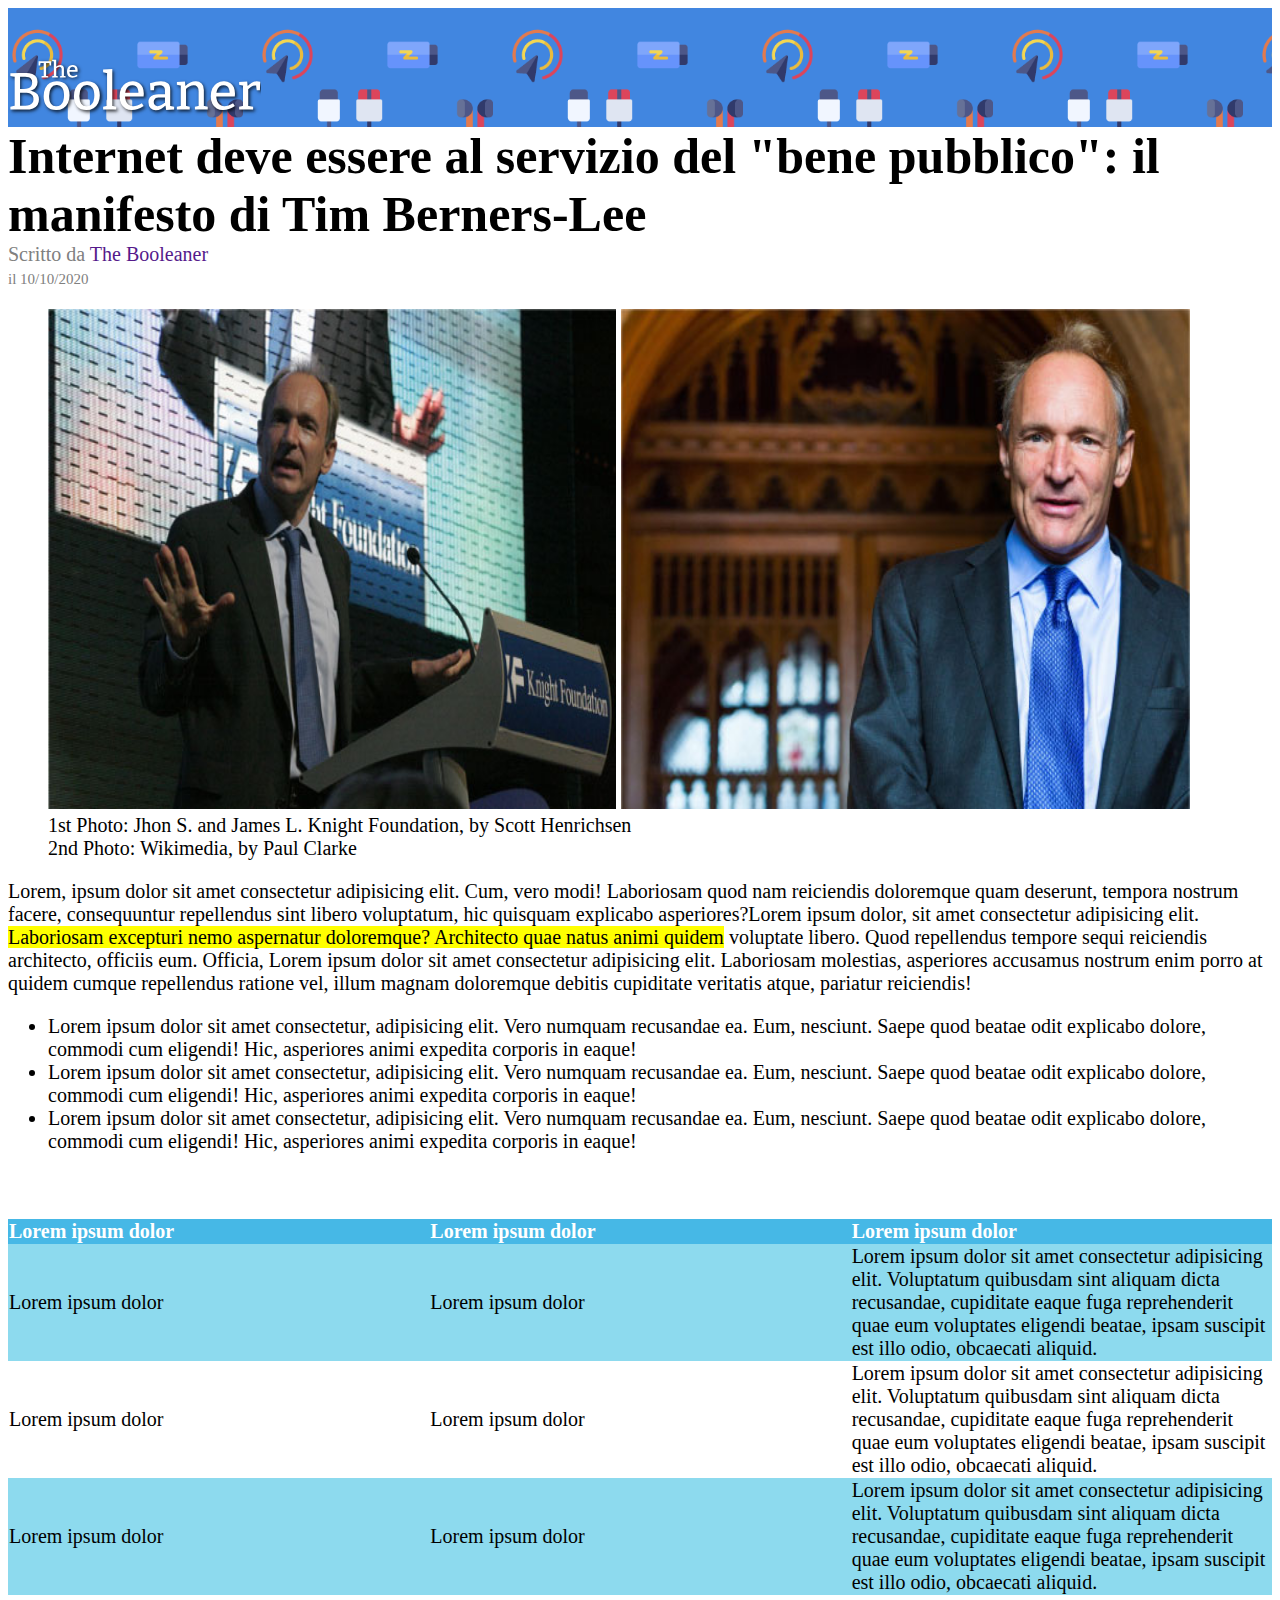
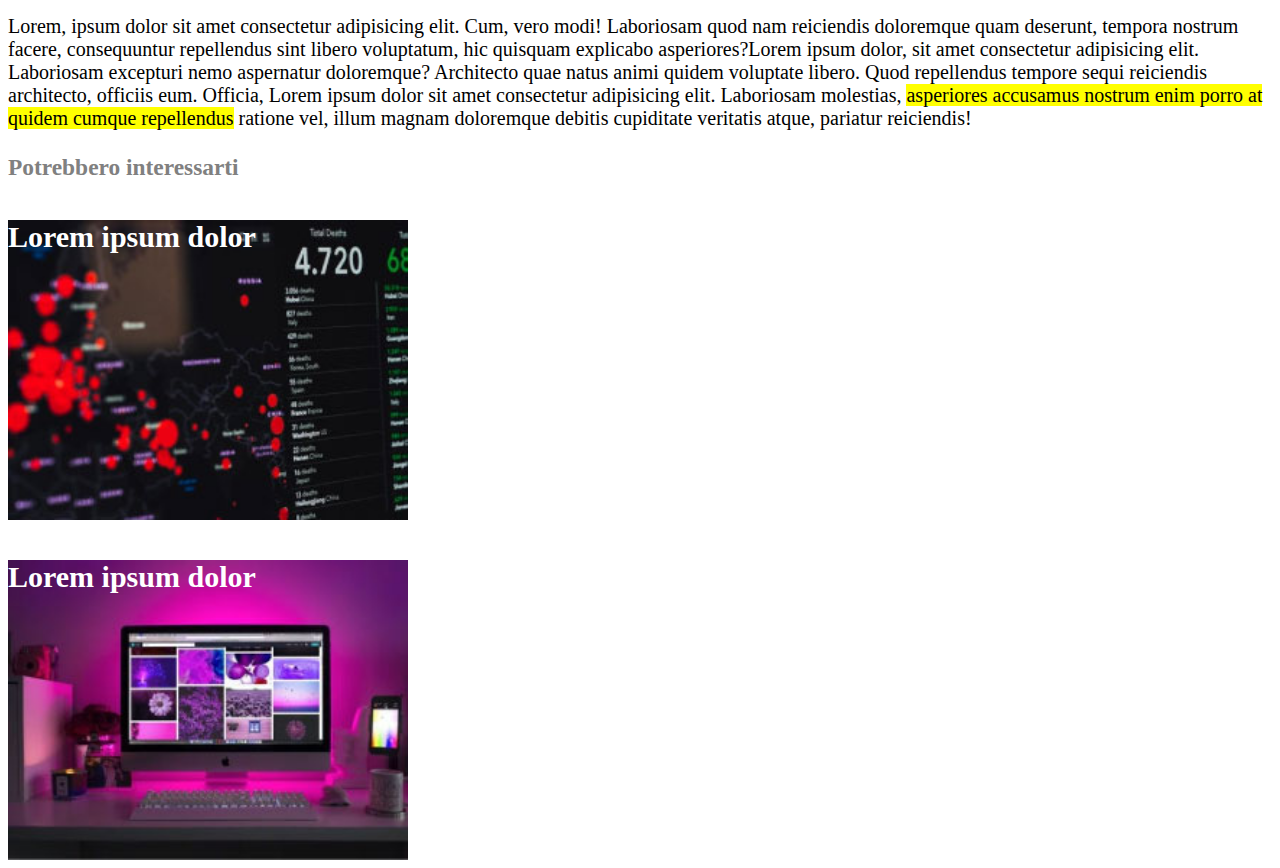
<file: index.html>
<!DOCTYPE html>
<html lang="en">
<head>
    <meta charset="UTF-8">
    <meta http-equiv="X-UA-Compatible" content="IE=edge">
    <meta name="viewport" content="width=device-width, initial-scale=1.0">
    <link rel="stylesheet" href="css/style.css">
    <title>The Booleaner</title>
</head>
<body>
    <header>
        <img src="img/logo.svg" alt="">
    </header>

    <main>
        <!-- title and images-->
        <section>
            <h1 id="main-title">Internet deve essere al servizio del "bene pubblico": il manifesto di Tim Berners-Lee</h1>
            <span id="credits">Scritto da <a href="">The Booleaner</a><br></span>
            <span id="date">il 10/10/2020</span>

            <figure>
                <img src="img/tim-1.jpg" alt="">
                <img src="img/tim-2.jpg" alt="">
                <figcaption>1st Photo: Jhon S. and James L. Knight Foundation, by Scott Henrichsen</figcaption>
                <figcaption>2nd Photo: Wikimedia, by Paul Clarke</figcaption>
            </figure>
        </section>

        <!-- paragraph and list -->
        <section>
            <p>Lorem, ipsum dolor sit amet consectetur adipisicing elit. Cum, vero modi! Laboriosam quod nam reiciendis doloremque quam deserunt, tempora nostrum facere, consequuntur repellendus sint libero voluptatum, hic quisquam explicabo asperiores?Lorem ipsum dolor, sit amet consectetur adipisicing elit. <mark>Laboriosam excepturi nemo aspernatur doloremque? Architecto quae natus animi quidem</mark> voluptate libero. Quod repellendus tempore sequi reiciendis architecto, officiis eum. Officia, Lorem ipsum dolor sit amet consectetur adipisicing elit. Laboriosam molestias, asperiores accusamus nostrum enim porro at quidem cumque repellendus ratione vel, illum magnam doloremque debitis cupiditate veritatis atque, pariatur reiciendis!</p>
            <ul>
                <li>Lorem ipsum dolor sit amet consectetur, adipisicing elit. Vero numquam recusandae ea. Eum, nesciunt. Saepe quod beatae odit explicabo dolore, commodi cum eligendi! Hic, asperiores animi expedita corporis in eaque!</li>
                <li>Lorem ipsum dolor sit amet consectetur, adipisicing elit. Vero numquam recusandae ea. Eum, nesciunt. Saepe quod beatae odit explicabo dolore, commodi cum eligendi! Hic, asperiores animi expedita corporis in eaque!</li>
                <li>Lorem ipsum dolor sit amet consectetur, adipisicing elit. Vero numquam recusandae ea. Eum, nesciunt. Saepe quod beatae odit explicabo dolore, commodi cum eligendi! Hic, asperiores animi expedita corporis in eaque!</li>
            </ul>
            <br>
            <br>
        </section>

        <!-- table -->
        <section>
            <table>
                <thead>
                    <tr>
                        <th>Lorem ipsum dolor</th>
                        <th>Lorem ipsum dolor</th>
                        <th>Lorem ipsum dolor</th>
                    </tr>  
                </thead>
                
                <tbody>
                    <tr class="blue-row">
                        <td>Lorem ipsum dolor</td>
                        <td>Lorem ipsum dolor</td>
                        <td>Lorem ipsum dolor sit amet consectetur adipisicing elit. Voluptatum quibusdam sint aliquam dicta recusandae, cupiditate eaque fuga reprehenderit quae eum voluptates eligendi beatae, ipsam suscipit est illo odio, obcaecati aliquid.</td>
                    </tr>
    
                    <tr>
                        <td>Lorem ipsum dolor</td>
                        <td>Lorem ipsum dolor</td>
                        <td>Lorem ipsum dolor sit amet consectetur adipisicing elit. Voluptatum quibusdam sint aliquam dicta recusandae, cupiditate eaque fuga reprehenderit quae eum voluptates eligendi beatae, ipsam suscipit est illo odio, obcaecati aliquid.</td>
                    </tr>
    
                    <tr class="blue-row">
                        <td>Lorem ipsum dolor</td>
                        <td>Lorem ipsum dolor</td>
                        <td>Lorem ipsum dolor sit amet consectetur adipisicing elit. Voluptatum quibusdam sint aliquam dicta recusandae, cupiditate eaque fuga reprehenderit quae eum voluptates eligendi beatae, ipsam suscipit est illo odio, obcaecati aliquid.</td>
                    </tr>    
                </tbody>
                
            </table>
        </section>

        <!-- second paragraph -->
        <section>
            <p>Lorem, ipsum dolor sit amet consectetur adipisicing elit. Cum, vero modi! Laboriosam quod nam reiciendis doloremque quam deserunt, tempora nostrum facere, consequuntur repellendus sint libero voluptatum, hic quisquam explicabo asperiores?Lorem ipsum dolor, sit amet consectetur adipisicing elit. Laboriosam excepturi nemo aspernatur doloremque? Architecto quae natus animi quidem voluptate libero. Quod repellendus tempore sequi reiciendis architecto, officiis eum. Officia, Lorem ipsum dolor sit amet consectetur adipisicing elit. Laboriosam molestias, <mark>asperiores accusamus nostrum enim porro at quidem cumque repellendus</mark> ratione vel, illum magnam doloremque debitis cupiditate veritatis atque, pariatur reiciendis!</p>
        </section>
    </main>

    <footer>
        <h3>Potrebbero interessarti</h3>
        <div id="footer-img1">
            <h4>Lorem ipsum dolor</h4>
        </div>
        <div id="footer-img2">
            <h4>Lorem ipsum dolor</h4>
        </div>
    </footer>
</body>
</html>
</file>
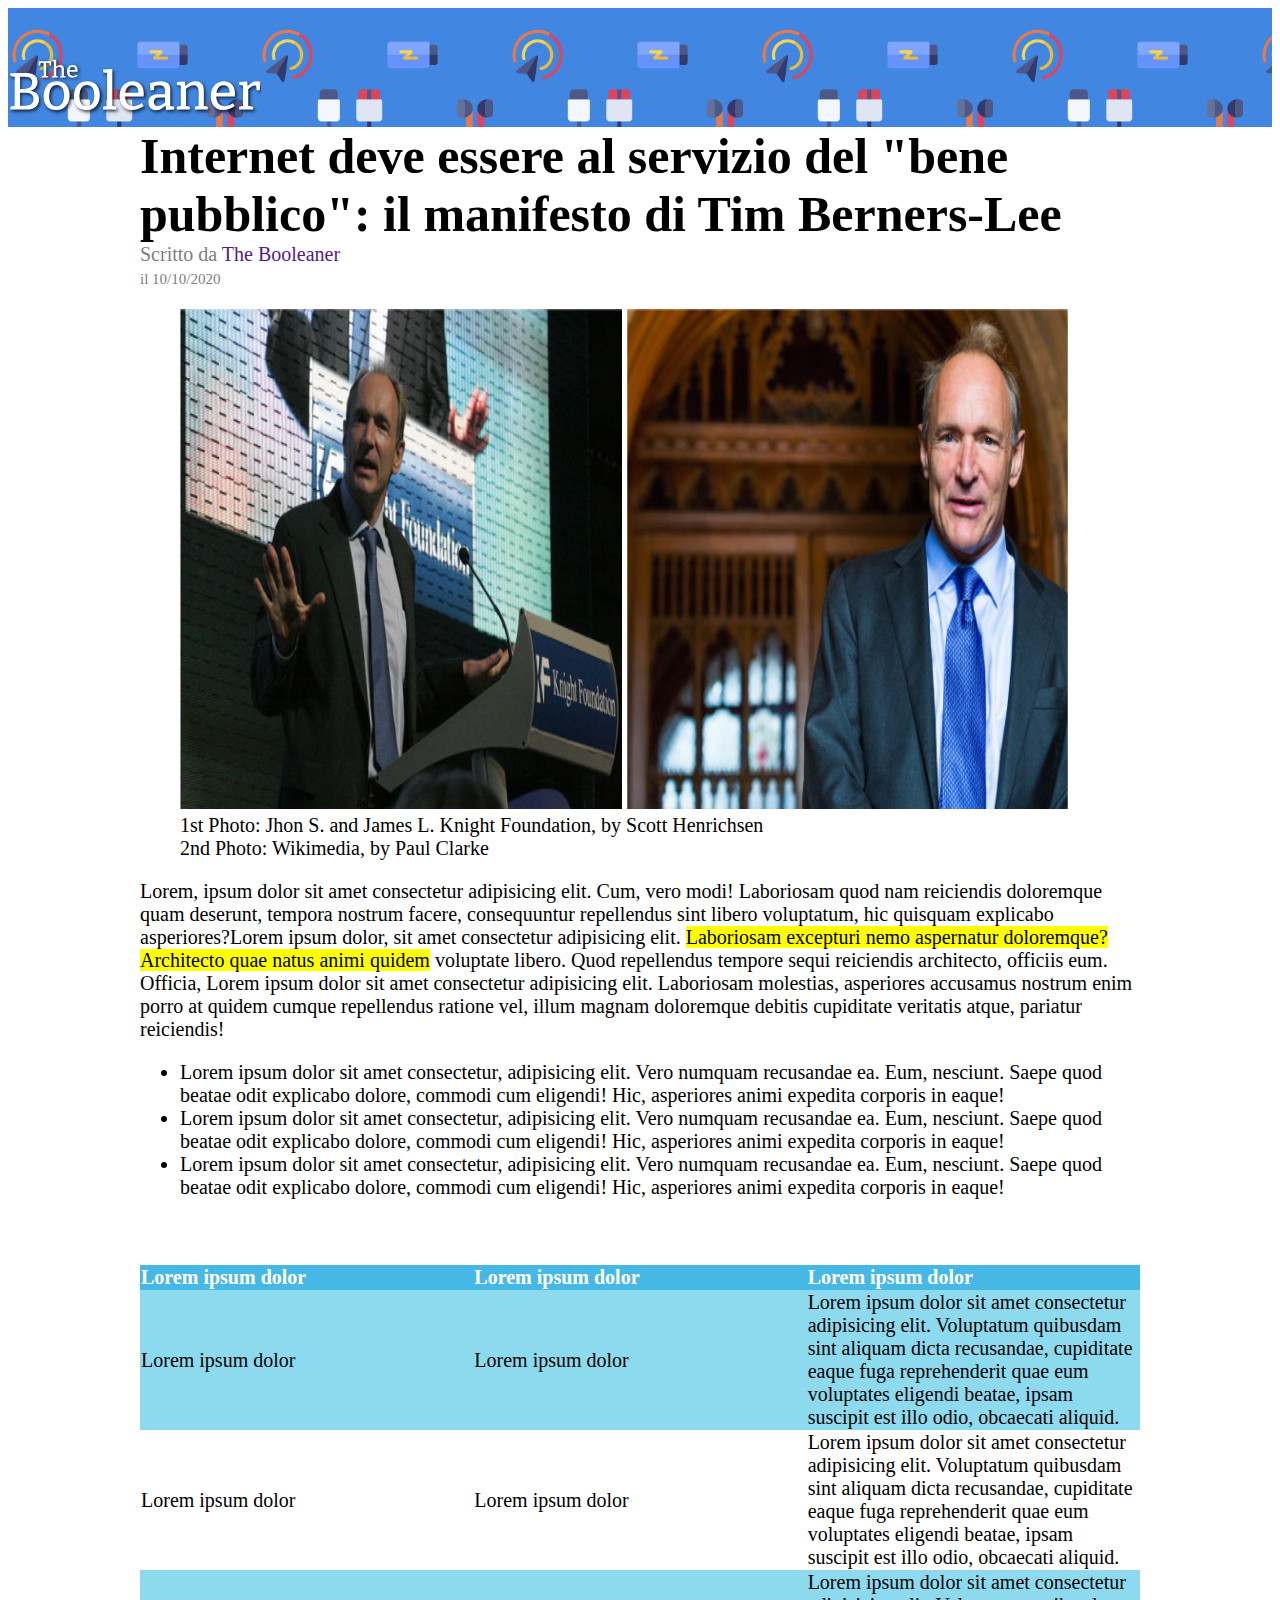
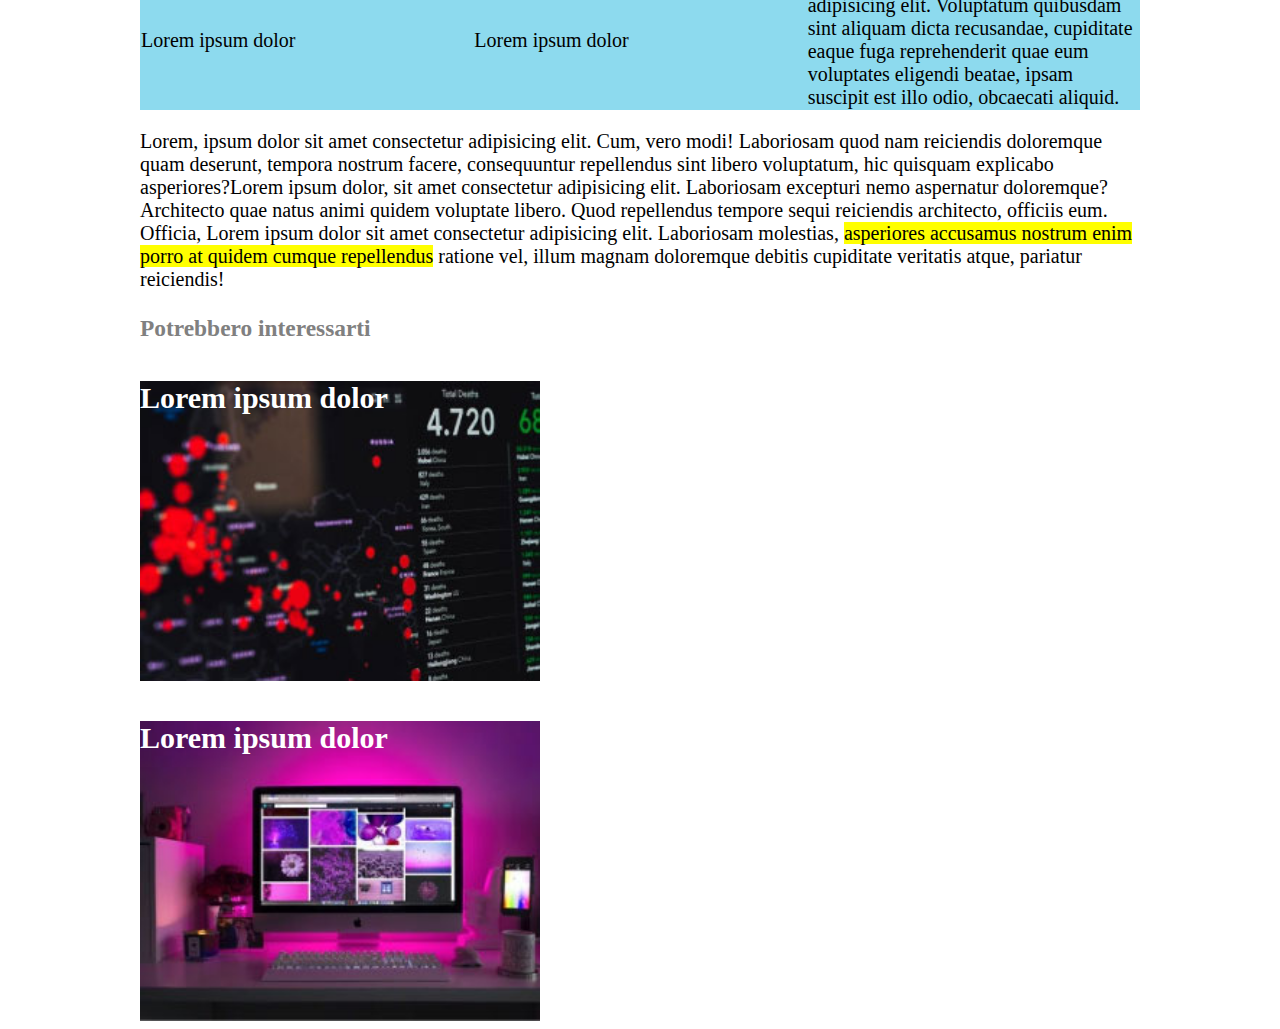
<file: bonus.html>
<!DOCTYPE html>
<html lang="en">
<head>
    <meta charset="UTF-8">
    <meta http-equiv="X-UA-Compatible" content="IE=edge">
    <meta name="viewport" content="width=device-width, initial-scale=1.0">
    <link rel="stylesheet" href="css/style.css">
    <link rel="stylesheet" href="css/bonus.css">
    <title>The Booleaner</title>
</head>
<body>
    <header>
        <img src="img/logo.svg" alt="">
    </header>

    <div class="bonus">
        <main>
            <!-- title and images-->
            <section>
                <h1 id="main-title">Internet deve essere al servizio del "bene pubblico": il manifesto di Tim Berners-Lee</h1>
                <span id="credits">Scritto da <a href="">The Booleaner</a><br></span>
                <span id="date">il 10/10/2020</span>
    
                <figure>
                    <img src="img/tim-1.jpg" alt="">
                    <img src="img/tim-2.jpg" alt="">
                    <figcaption>1st Photo: Jhon S. and James L. Knight Foundation, by Scott Henrichsen</figcaption>
                    <figcaption>2nd Photo: Wikimedia, by Paul Clarke</figcaption>
                </figure>
            </section>
    
            <!-- paragraph and list -->
            <section>
                <p>Lorem, ipsum dolor sit amet consectetur adipisicing elit. Cum, vero modi! Laboriosam quod nam reiciendis doloremque quam deserunt, tempora nostrum facere, consequuntur repellendus sint libero voluptatum, hic quisquam explicabo asperiores?Lorem ipsum dolor, sit amet consectetur adipisicing elit. <mark>Laboriosam excepturi nemo aspernatur doloremque? Architecto quae natus animi quidem</mark> voluptate libero. Quod repellendus tempore sequi reiciendis architecto, officiis eum. Officia, Lorem ipsum dolor sit amet consectetur adipisicing elit. Laboriosam molestias, asperiores accusamus nostrum enim porro at quidem cumque repellendus ratione vel, illum magnam doloremque debitis cupiditate veritatis atque, pariatur reiciendis!</p>
                <ul>
                    <li>Lorem ipsum dolor sit amet consectetur, adipisicing elit. Vero numquam recusandae ea. Eum, nesciunt. Saepe quod beatae odit explicabo dolore, commodi cum eligendi! Hic, asperiores animi expedita corporis in eaque!</li>
                    <li>Lorem ipsum dolor sit amet consectetur, adipisicing elit. Vero numquam recusandae ea. Eum, nesciunt. Saepe quod beatae odit explicabo dolore, commodi cum eligendi! Hic, asperiores animi expedita corporis in eaque!</li>
                    <li>Lorem ipsum dolor sit amet consectetur, adipisicing elit. Vero numquam recusandae ea. Eum, nesciunt. Saepe quod beatae odit explicabo dolore, commodi cum eligendi! Hic, asperiores animi expedita corporis in eaque!</li>
                </ul>
                <br>
                <br>
            </section>
    
            <!-- table -->
            <section>
                <table>
                    <thead>
                        <tr>
                            <th>Lorem ipsum dolor</th>
                            <th>Lorem ipsum dolor</th>
                            <th>Lorem ipsum dolor</th>
                        </tr>  
                    </thead>
                    
                    <tbody>
                        <tr class="blue-row">
                            <td>Lorem ipsum dolor</td>
                            <td>Lorem ipsum dolor</td>
                            <td>Lorem ipsum dolor sit amet consectetur adipisicing elit. Voluptatum quibusdam sint aliquam dicta recusandae, cupiditate eaque fuga reprehenderit quae eum voluptates eligendi beatae, ipsam suscipit est illo odio, obcaecati aliquid.</td>
                        </tr>
        
                        <tr>
                            <td>Lorem ipsum dolor</td>
                            <td>Lorem ipsum dolor</td>
                            <td>Lorem ipsum dolor sit amet consectetur adipisicing elit. Voluptatum quibusdam sint aliquam dicta recusandae, cupiditate eaque fuga reprehenderit quae eum voluptates eligendi beatae, ipsam suscipit est illo odio, obcaecati aliquid.</td>
                        </tr>
        
                        <tr class="blue-row">
                            <td>Lorem ipsum dolor</td>
                            <td>Lorem ipsum dolor</td>
                            <td>Lorem ipsum dolor sit amet consectetur adipisicing elit. Voluptatum quibusdam sint aliquam dicta recusandae, cupiditate eaque fuga reprehenderit quae eum voluptates eligendi beatae, ipsam suscipit est illo odio, obcaecati aliquid.</td>
                        </tr>    
                    </tbody>
                    
                </table>
            </section>
    
            <!-- second paragraph -->
            <section>
                <p>Lorem, ipsum dolor sit amet consectetur adipisicing elit. Cum, vero modi! Laboriosam quod nam reiciendis doloremque quam deserunt, tempora nostrum facere, consequuntur repellendus sint libero voluptatum, hic quisquam explicabo asperiores?Lorem ipsum dolor, sit amet consectetur adipisicing elit. Laboriosam excepturi nemo aspernatur doloremque? Architecto quae natus animi quidem voluptate libero. Quod repellendus tempore sequi reiciendis architecto, officiis eum. Officia, Lorem ipsum dolor sit amet consectetur adipisicing elit. Laboriosam molestias, <mark>asperiores accusamus nostrum enim porro at quidem cumque repellendus</mark> ratione vel, illum magnam doloremque debitis cupiditate veritatis atque, pariatur reiciendis!</p>
            </section>
        </main>
    
        <footer>
            <h3>Potrebbero interessarti</h3>
            <div id="footer-img1">
                <h4>Lorem ipsum dolor</h4>
            </div>
            <div id="footer-img2">
                <h4>Lorem ipsum dolor</h4>
            </div>
        </footer>
    </div>
    
</body>
</html>
</file>
<file: css/style.css>
body {
    font-size: 20px;
}

header {
    background-color: rgb(65, 134, 224);
    background-image: url("../img/pattern.png");
    background-size: 500px;
    padding-top: 50px;
}

header img {
    width: 20%;
}

figure img {
    width: 48%;
   height: 500px;
}

table {
    border-collapse: collapse;
}

td {
    width: 33%;
}

thead {
    background-color: rgb(70, 184, 230);
    color: white;
    text-align: left;
}

#main-title {
    font-size: 50px;
    margin: 0;
}

#credits {
    color: grey;
}

#date {
    color: grey;
    font-size: 15px;
}

#credits a {
    text-decoration: none;
}

.blue-row {
    background-color: rgb(141, 218, 238);
}

footer h3 {
    color: grey;
}

footer div {
    background-size: cover;
    width: 400px;
    height: 300px;
    color: white;
    font-size: 30px;
}

#footer-img1 {
    background-image: url(../img/graph.jpg);
}

#footer-img2 {
    background-image: url(../img/monitor.jpg);
}
</file>
<file: css/bonus.css>
.bonus {
    width: 1000px;
    margin: auto;
}
</file>
